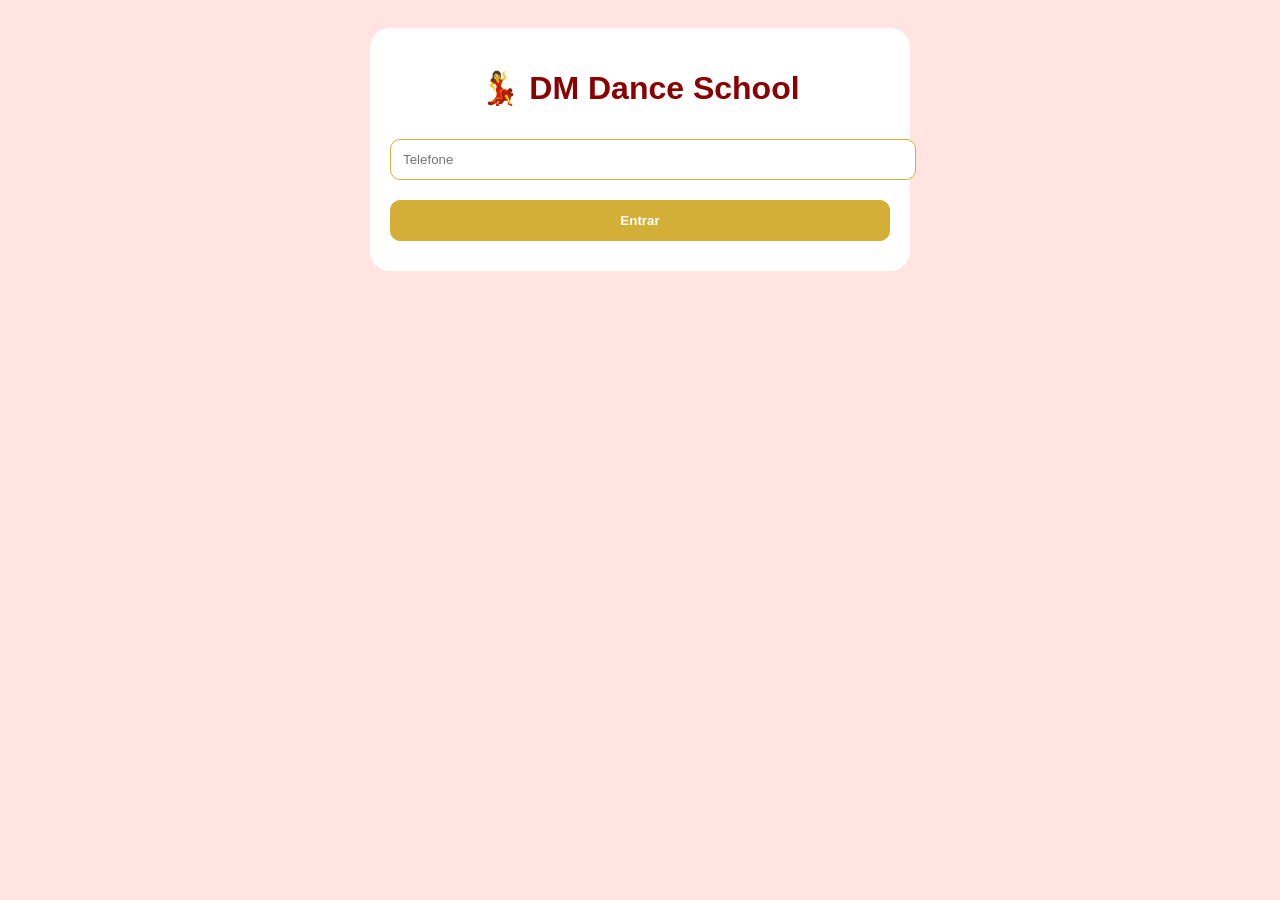
<file: app_pais.html>
<!DOCTYPE html>
<html lang="pt">
<head>
    <meta charset="UTF-8">
    <meta name="viewport" content="width=device-width, initial-scale=1.0">
    <title>DM Dance School - Pais</title>
    <style>
        body { font-family: Arial; background: #FFE4E1; padding: 20px; }
        .container { max-width: 500px; margin: auto; background: white; border-radius: 20px; padding: 20px; }
        h1 { color: #8B0000; text-align: center; }
        input, button { width: 100%; padding: 12px; margin: 10px 0; border-radius: 10px; border: 1px solid #D4AF37; }
        button { background: #D4AF37; color: white; font-weight: bold; cursor: pointer; }
        .aluno { background: #f9f9f9; margin: 15px 0; padding: 15px; border-radius: 15px; display: flex; gap: 15px; align-items: center; }
        .foto { width: 60px; height: 60px; border-radius: 30px; object-fit: cover; background: #DDD; }
        .nome { color: #8B0000; font-weight: bold; }
        .pago { color: green; }
        .pendente { color: orange; }
        .atraso { color: red; }
        .erro { color: red; text-align: center; }
    </style>
</head>
<body>
    <div class="container">
        <h1>💃 DM Dance School</h1>
        <div id="login">
            <input type="tel" id="telefone" placeholder="Telefone">
            <button onclick="login()">Entrar</button>
            <div id="msg"></div>
        </div>
        <div id="dashboard" style="display:none;">
            <div id="conteudo"></div>
            <button onclick="logout()">Sair</button>
        </div>
    </div>

    <script>
        async function login() {
            const tel = document.getElementById('telefone').value;
            if (!tel) { document.getElementById('msg').innerHTML = '<p class="erro">Digite o telefone</p>'; return; }
            document.getElementById('msg').innerHTML = '<p>A carregar...</p>';
            
            try {
                const res = await fetch('dados_app.json');
                const dados = await res.json();
                if (dados[tel]) { mostrar(dados[tel]); } 
                else { document.getElementById('msg').innerHTML = '<p class="erro">Telefone não encontrado</p>'; }
            } catch(e) { document.getElementById('msg').innerHTML = '<p class="erro">Erro</p>'; }
        }
        
        function mostrar(filhos) {
            document.getElementById('login').style.display = 'none';
            document.getElementById('dashboard').style.display = 'block';
            const div = document.getElementById('conteudo');
            div.innerHTML = '';
            
            for (const f of filhos) {
                const status = obterStatus(f.pagamentos);
                div.innerHTML += `
                    <div class="aluno">
                        <img class="foto" src="${f.foto || ''}" onerror="this.src='data:image/svg+xml,%3Csvg xmlns=%22http://www.w3.org/2000/svg%22 viewBox=%220 0 24 24%22 fill=%22%23D4AF37%22%3E%3Cpath d=%22M12 12c2.21 0 4-1.79 4-4s-1.79-4-4-4-4 1.79-4 4 1.79 4 4 4zm0 2c-2.67 0-8 1.34-8 4v2h16v-2c0-2.66-5.33-4-8-4z%22/%3E%3C/svg%3E'">
                        <div>
                            <div class="nome">${f.nome}</div>
                            <div>💃 ${(f.modalidades || []).join(', ') || 'Sem modalidades'}</div>
                            <div class="${status.classe}">${status.texto}</div>
                        </div>
                    </div>
                `;
            }
        }
        
        function obterStatus(pag) {
            const hoje = new Date();
            const meses = ['setembro','outubro','novembro','dezembro','janeiro','fevereiro','marco','abril','maio','junho','julho'];
            for (const m of meses) {
                if (pag[m] === false) return { texto: `❌ Pendente (${m})`, classe: 'pendente' };
            }
            return { texto: '✅ Pago', classe: 'pago' };
        }
        
        function logout() {
            document.getElementById('login').style.display = 'block';
            document.getElementById('dashboard').style.display = 'none';
            document.getElementById('telefone').value = '';
            document.getElementById('msg').innerHTML = '';
        }
    </script>
</body>
</html>
</file>
